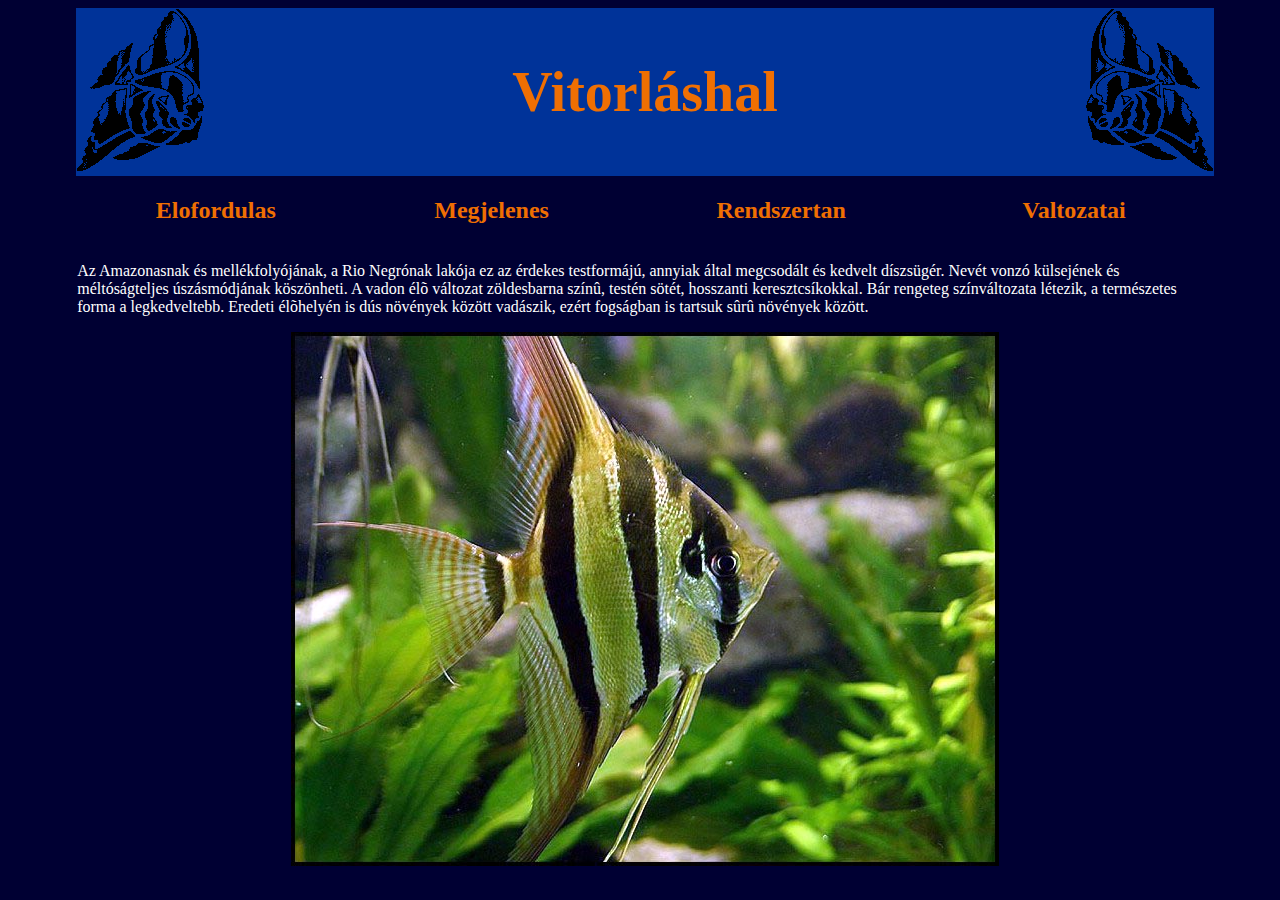
<file: 2010.05.11/eszapet/web/index.html>
<!DOCTYPE html>
<html lang="en">
<head>
    <meta charset="UTF-8">
    <title>Vitorláshal</title>
    <link rel="stylesheet" type="text/css" href="theme.css">
</head>
<body class="blue body">
<table>
    <tbody>
    <tr class="first_row">
        <th style="text-align: left"><img src="../1_Vitorlashal/hal1.png"/></th>
        <th colspan="2" style="font-size: 7ch" class="orange_text"><b>Vitorláshal</b></th>
        <th style="text-align: right"><img src="../1_Vitorlashal/hal2.png"></th>
    </tr>
    <tr>
        <td><h2 class="orange_text" >Elofordulas</h2></td>
        <td><h2><a class="orange_text" href="megj.html">Megjelenes</a></h2></td>
        <td><h2><a class="orange_text" href="rend.html">Rendszertan</a></h2></td>
        <td><h2><a class="orange_text" href="valt.html">Valtozatai</a></h2></td>
    </tr>
    <tr>
        <td colspan="4">
            <p style="text-align: left">Az Amazonasnak és mellékfolyójának, a Rio Negrónak lakója ez az érdekes testformájú, annyiak által megcsodált és kedvelt díszsügér. Nevét vonzó külsejének és méltóságteljes úszásmódjának köszönheti. A vadon élõ változat zöldesbarna színû, testén sötét, hosszanti keresztcsíkokkal. Bár rengeteg színváltozata létezik, a természetes forma a legkedveltebb. Eredeti élõhelyén is dús növények között vadászik, ezért fogságban is tartsuk sûrû növények között.</p>
            <img src="../1_Vitorlashal/pa.jpg" style="text-align: center" >
        </td>
    </tr>
    </tbody>
</table>

</body>
</html>
</file>
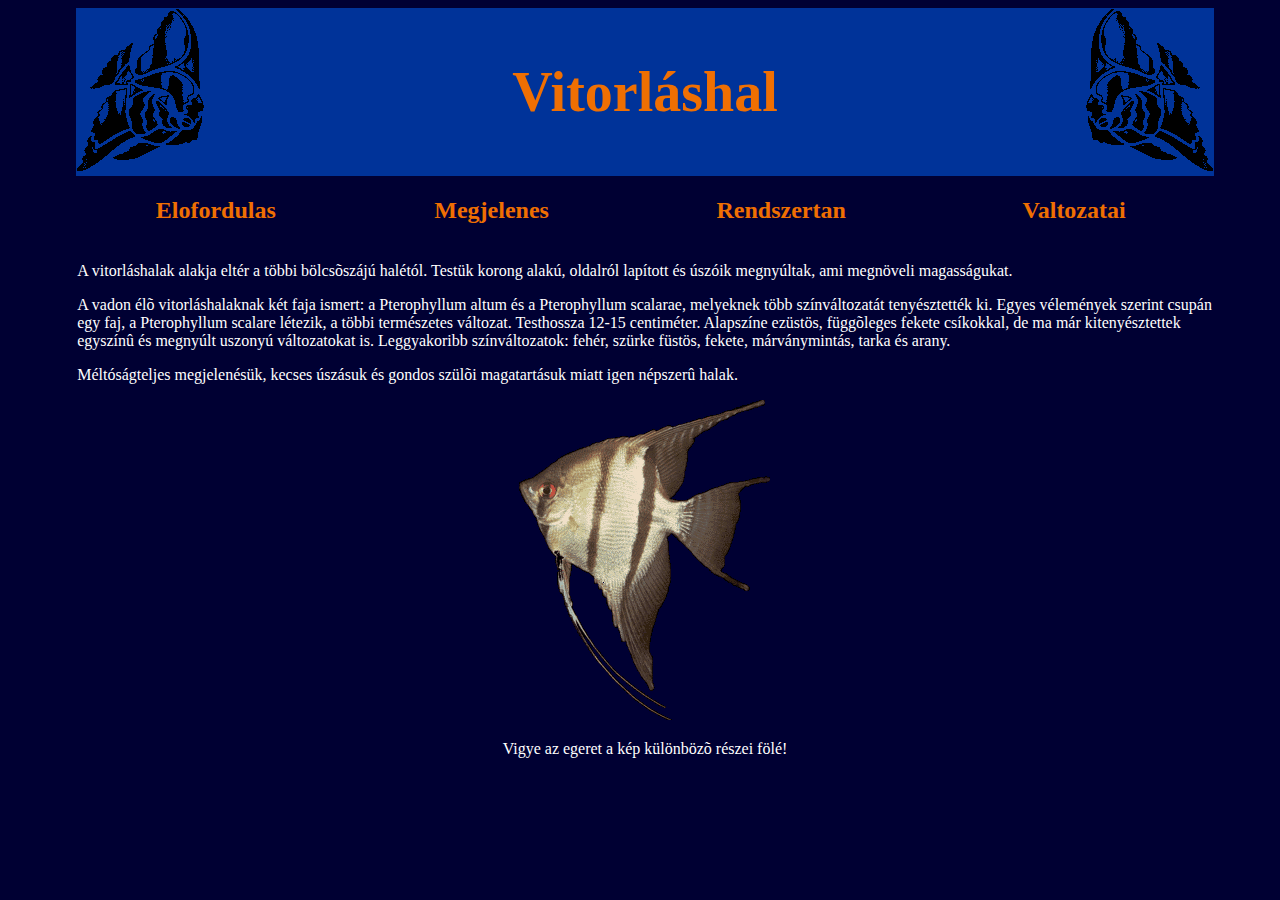
<file: 2010.05.11/eszapet/web/megj.html>
<!DOCTYPE html>
<html lang="en">
<head>
    <meta charset="UTF-8">
    <title>Vitorláshal</title>
    <link rel="stylesheet" type="text/css" href="theme.css">
</head>
<body class="blue body">
<table>
    <tbody>
    <tr class="first_row">
        <th style="text-align: left"><img src="../1_Vitorlashal/hal1.png"/></th>
        <th colspan="2" style="font-size: 7ch" class="orange_text"><b>Vitorláshal</b></th>
        <th style="text-align: right"><img src="../1_Vitorlashal/hal2.png"></th>
    </tr>
    <tr>
        <td><h2><a class="orange_text" href="index.html">Elofordulas</a></h2></td>
        <td><h2 class="orange_text">Megjelenes</h2></td>
        <td><h2><a class="orange_text" href="rend.html">Rendszertan</a></h2></td>
        <td><h2><a class="orange_text" href="valt.html">Valtozatai</a></h2></td>
    </tr>
    <tr>
        <td colspan="4">
            <p style="text-align: left">
                A vitorláshalak alakja eltér a többi bölcsõszájú halétól. Testük korong alakú, oldalról lapított és úszóik megnyúltak, ami megnöveli magasságukat.
            </p>
            <p style="text-align: left">A vadon élõ vitorláshalaknak két faja ismert: a Pterophyllum altum és a Pterophyllum scalarae, melyeknek több színváltozatát tenyésztették ki. Egyes vélemények szerint csupán egy faj, a Pterophyllum scalare létezik, a többi természetes változat. Testhossza 12-15 centiméter. Alapszíne ezüstös, függõleges fekete csíkokkal, de ma már kitenyésztettek egyszínû és megnyúlt uszonyú változatokat is. Leggyakoribb színváltozatok: fehér, szürke füstös, fekete, márványmintás, tarka és arany.
            </p>
            <p style="text-align: left">Méltóságteljes megjelenésük, kecses úszásuk és gondos szülõi magatartásuk miatt igen népszerû halak.
            </p>
            <img src="../1_Vitorlashal/hal3.gif" usemap=”#terkep”>
            <p>Vigye az egeret a kép különbözõ részei fölé!</p>
        </td>
    </tr>
    </tbody>
</table>
<map name="terkep">
    <area shape="poly" title=" hátúszó "coords="118,38,246,3,151,95"  alt="hátúszó">
    <area shape="poly" title=" farok alatti úszó "coords="148,135,131,281,80,180"  alt="farok alatti úszó">
    <area shape="poly" title=" hasúszó "coords="38,157,42,195,57,229,71,255,83,268,109,295,128,308,137,314,142,307,101,273,72,242,53,211,44,180,46,168,46,161,38,155" href="#3" alt="hasúszó">
    <area shape="poly" title=" kopoltyú "coords="19,122,30,122,43,116,51,108,55,94,52,87,46,83,42,85,43,94,40,102,33,114,29,118,18,120,30,120" alt="kopoltyú">
    <area shape="circle" title=" szem "coords="29,92,8" alt="szem">
    <area shape="poly" title=" farokúszó "coords="229,190,161,145,173,99,193,90,207,85,219,83,239,81,226,92,220,100,216,120,216,145,215,161" alt="farokúszó">
    <area shape="poly" title=" száj "coords="11,80,4,87,8,97,12,99,13,91,14,83,10,79" alt="száj">
    <area shape="poly" title=" hát "coords="27,66,40,64,67,56,91,48,113,42,106,36,84,39,70,46,50,54,37,60,28,66"  alt="hát">
    <area shape="poly" title=" csík "coords="68,168,72,170,76,161,76,150,77,141,81,129,85,120,85,102,87,81,89,66,94,56,95,45,86,50,84,54,68,160"  alt="csík">
    <area shape="poly" title=" csík "coords="127,64,126,84,120,112,112,156,123,151,128,125,134,99,136,79,137,67,133,52,126,51,125,61"  alt="csík">
</map>

</body>
</html>
</file>
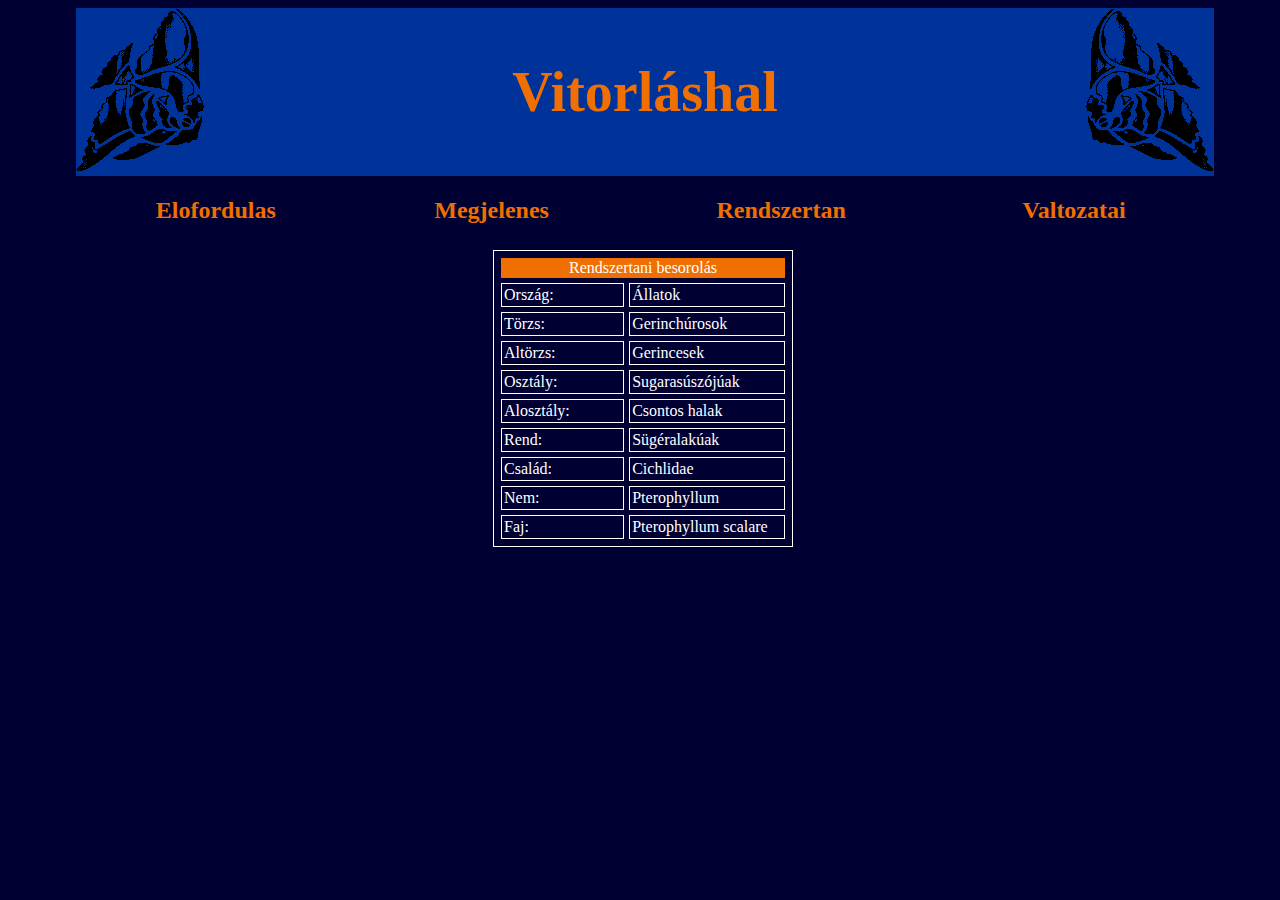
<file: 2010.05.11/eszapet/web/rend.html>
<!DOCTYPE html>
<html lang="en">
<head>
    <meta charset="UTF-8">
    <title>Vitorláshal</title>
    <link rel="stylesheet" type="text/css" href="theme.css">
</head>
<body class="blue body">
<table>
    <tbody>
    <tr class="first_row">
        <th style="text-align: left"><img src="../1_Vitorlashal/hal1.png"/></th>
        <th colspan="2" style="font-size: 7ch" class="orange_text"><b>Vitorláshal</b></th>
        <th style="text-align: right"><img src="../1_Vitorlashal/hal2.png"></th>
    </tr>
    <tr>
        <td><h2><a class="orange_text" href="index.html">Elofordulas</a></h2></td>
        <td><h2><a class="orange_text" href="megj.html">Megjelenes</a></h2></td>
        <td><h2 class="orange_text">Rendszertan</h2></td>
        <td><h2><a class="orange_text" href="valt.html">Valtozatai</a></h2></td>
    </tr>
    <tr>
        <table class="inner_table">
            <tr style="text-align: center" class="inner_table">
                <td colspan="2" class="orange">Rendszertani besorolás</td>
            </tr>
            <tr class="inner_table">
                <td class="inner_table">Ország:</td>
                <td class="inner_table">Állatok</td>
            </tr>
            <tr class="inner_table">
                <td class="inner_table">Törzs:</td>
                <td class="inner_table">Gerinchúrosok</td>
            </tr>
            <tr class="inner_table">
                <td class="inner_table">Altörzs:</td>
                <td class="inner_table">Gerincesek</td>
            </tr>
            <tr class="inner_table">
                <td class="inner_table">Osztály:</td>
                <td class="inner_table">Sugarasúszójúak</td>
            </tr>
            <tr class="inner_table">
                <td class="inner_table">Alosztály:</td>
                <td class="inner_table">Csontos halak</td>
            </tr>
            <tr class="inner_table">
                <td class="inner_table">Rend:</td>
                <td class="inner_table">Sügéralakúak</td>
            </tr>
            <tr class="inner_table">
                <td class="inner_table">Család:</td>
                <td class="inner_table">Cichlidae</td>
            </tr>
            <tr class="inner_table"><td class="inner_table">Nem:</td><td class="inner_table">Pterophyllum</td></tr>
            <tr class="inner_table"><td class="inner_table">Faj:</td><td class="inner_table">Pterophyllum scalare</td></tr>
        </table>
    </tr>
    </tbody>
</table>

</body>
</html>
</file>
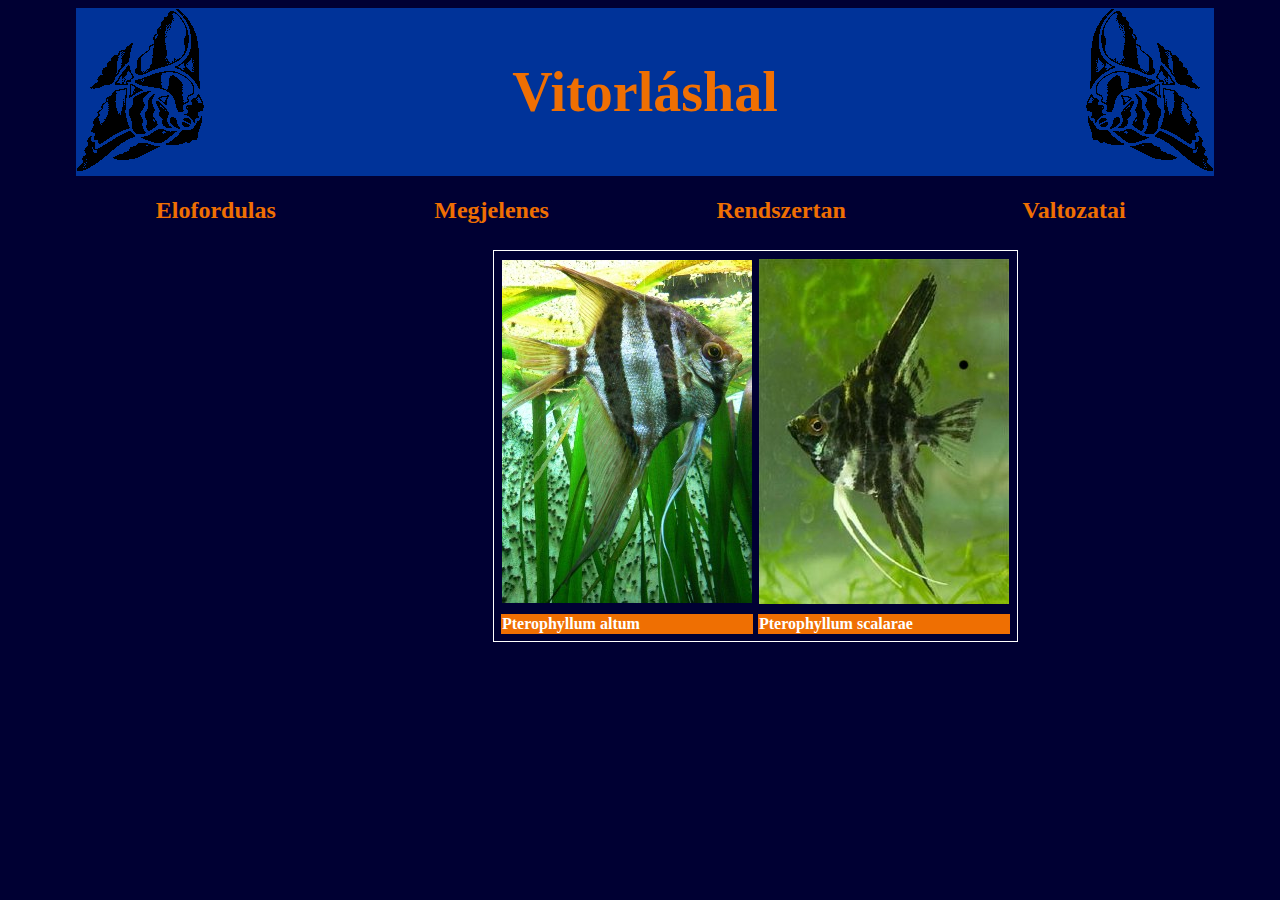
<file: 2010.05.11/eszapet/web/valt.html>
<!DOCTYPE html>
<html lang="en">
<head>
    <meta charset="UTF-8">
    <title>Vitorláshal</title>
    <link rel="stylesheet" type="text/css" href="theme.css">
</head>
<body class="blue body">
<table>
    <tbody>
    <tr class="first_row">
        <th style="text-align: left"><img src="../1_Vitorlashal/hal1.png"/></th>
        <th colspan="2" style="font-size: 7ch" class="orange_text"><b>Vitorláshal</b></th>
        <th style="text-align: right"><img src="../1_Vitorlashal/hal2.png"></th>
    </tr>
    <tr>
        <td><h2><a class="orange_text" href="megj.html">Elofordulas</a></h2></td>
        <td><h2><a class="orange_text" href="megj.html">Megjelenes</a></h2></td>
        <td><h2><a class="orange_text" href="rend.html">Rendszertan</a></h2></td>
        <td><h2><a class="orange_text">Valtozatai</a></h2></td>
    </tr>
    <tr>
    <table class="inner_table centered">
    <tr>
        <th><img src="../1_Vitorlashal/altum.jpg"/></th>
        <th><img src="../1_Vitorlashal/scalare.jpg"/></th>
    </tr>
    <tr>
        <th class="orange">Pterophyllum altum</th>
        <th class="orange">Pterophyllum scalarae</th>
    </tr>
    </table>
    </tr>
    </tbody>
</table>

</body>
</html>
</file>
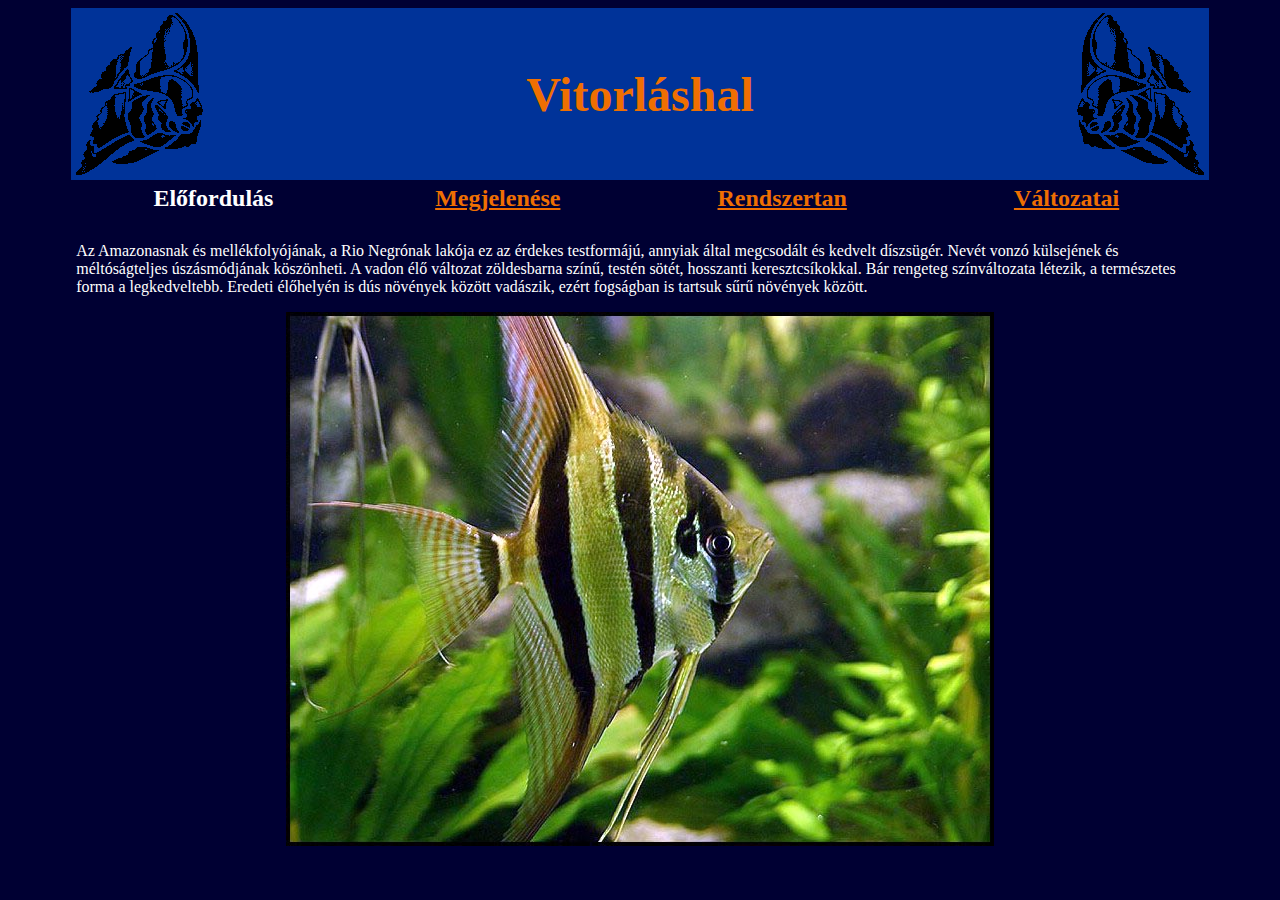
<file: 2010.05.11/erettsegi_2010_e_infomeg_10maj_ut/Megoldasok/1_Vitorlashal/elo.html>
<!DOCTYPE HTML PUBLIC "-//W3C//DTD HTML 4.01 Transitional//EN">
<html>
<head>
<title>Vitorl�shal</title>
<meta http-equiv="Content-Type" content="text/html; charset=iso-8859-2">
</head>

<body bgcolor="#000033" text="#FFFFFF" link="#EF6F02" vlink="#EF6F02" alink="#EF6F02">
<table width="90%" border="0" align="center" cellpadding="5" cellspacing="0">
  <tr bgcolor="#003399"> 
    <td  > <div align="left"><img src="hal1.png" width="127" height="162"></div></td>
    <td colspan="2" > <div align="center"><font color="#EF6F02" size="7"><strong>Vitorl�shal</strong></font></div></td>
    <td> <div align="right" ><img src="hal2.png" width="127" height="162"></div></td>
  </tr>
  <tr> 
    <td width="25%" ><h2 align="center">El�fordul�s</h2></td>
    <td width="25%"><h2 align="center"><a href="megj.html">Megjelen�se</a></h2></td>
    <td width="25%"><h2 align="center"><a href="rend.html">Rendszertan</a></h2></td>
    <td width="25%"><h2 align="center"><a href="valt.html">V�ltozatai</a></h2></td>
  </tr>
  <tr> 
    <td colspan="4" ><p>Az Amazonasnak �s mell�kfoly�j�nak, a Rio Negr�nak lak�ja 
        ez az �rdekes testform�j�, annyiak �ltal megcsod�lt �s kedvelt d�szs�g�r. 
        Nev�t vonz� k�lsej�nek �s m�lt�s�gteljes �sz�sm�dj�nak k�sz�nheti. A vadon 
        �l� v�ltozat z�ldesbarna sz�n�, test�n s�t�t, hosszanti keresztcs�kokkal. 
        B�r rengeteg sz�nv�ltozata l�tezik, a term�szetes forma a legkedveltebb. 
        Eredeti �l�hely�n is d�s n�v�nyek k�z�tt vad�szik, ez�rt fogs�gban is 
        tartsuk s�r� n�v�nyek k�z�tt.</p>
      <p align="center"><img src="pa.jpg" width="708" height="534"></p></td>
  </tr>
</table>
</body>
</html>
</file>
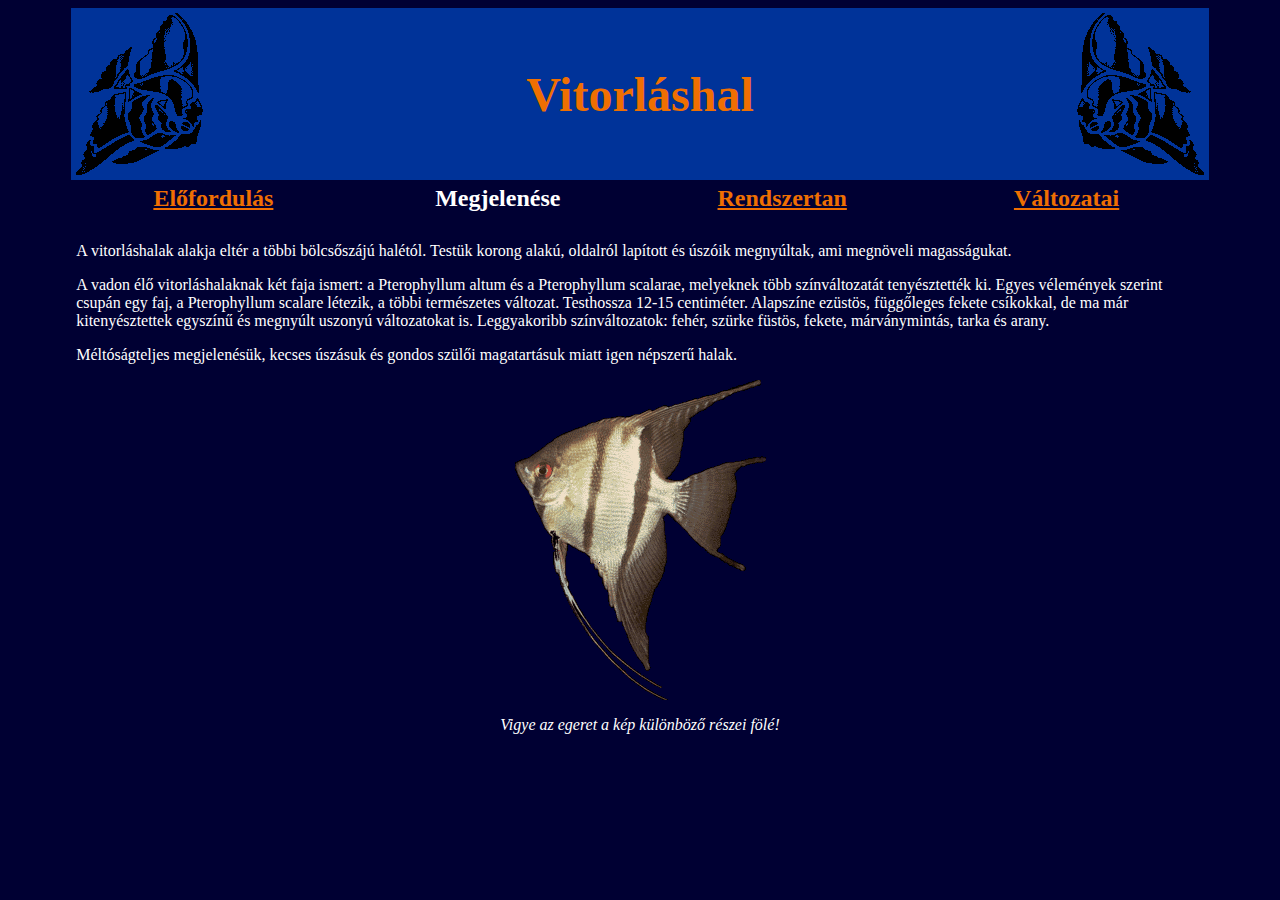
<file: 2010.05.11/erettsegi_2010_e_infomeg_10maj_ut/Megoldasok/1_Vitorlashal/megj.html>
<!DOCTYPE HTML PUBLIC "-//W3C//DTD HTML 4.01 Transitional//EN">
<html>
<head>
<title>Vitorl�shal</title>
<meta http-equiv="Content-Type" content="text/html; charset=iso-8859-2">
</head>

<body bgcolor="#000033" text="#FFFFFF" link="#EF6F02" vlink="#EF6F02" alink="#EF6F02">
<table width="90%" border="0" align="center" cellpadding="5" cellspacing="0">
  <tr bgcolor="#003399"> 
    <td > <div align="left"><img src="hal1.png" width="127" height="162"></div></td>
    <td colspan="2" > <div align="center"><font color="#EF6F02" size="7"><strong>Vitorl�shal</strong></font></div></td>
    <td> <div align="right"><img src="hal2.png" width="127" height="162"></div></td>
  </tr>
  <tr> 
    <td width="25%" ><h2 align="center"><a href="elo.html">El�fordul�s</a></h2></td>
    <td width="25%"><h2 align="center">Megjelen�se</h2></td>
    <td width="25%"><h2 align="center"><a href="rend.html">Rendszertan</a></h2></td>
    <td width="25%"><h2 align="center"><a href="valt.html">V�ltozatai</a></h2></td>
  </tr>
  <tr> 
    <td height="408" colspan="4" > <p>A vitorl�shalak alakja elt�r a t�bbi b�lcs�sz�j� 
        hal�t�l. Test�k korong alak�, oldalr�l lap�tott �s �sz�ik megny�ltak, 
        ami megn�veli magass�gukat.</p>
      <p> A vadon �l� vitorl�shalaknak k�t faja ismert: a Pterophyllum altum �s 
        a Pterophyllum scalarae, melyeknek t�bb sz�nv�ltozat�t teny�sztett�k ki. 
        Egyes v�lem�nyek szerint csup�n egy faj, a Pterophyllum scalare l�tezik, 
        a t�bbi term�szetes v�ltozat. Testhossza 12-15 centim�ter. Alapsz�ne ez�st�s, 
        f�gg�leges fekete cs�kokkal, de ma m�r kiteny�sztettek egysz�n� �s megny�lt 
        uszony� v�ltozatokat is. Leggyakoribb sz�nv�ltozatok: feh�r, sz�rke f�st�s, 
        fekete, m�rv�nymint�s, tarka �s arany.</p>
      <p> M�lt�s�gteljes megjelen�s�k, kecses �sz�suk �s gondos sz�l�i magatart�suk 
        miatt igen n�pszer� halak.</p>
      <p align="center"><img src="hal3.gif" width="251" height="320" border="0" usemap="#terkep"></p>
      <p align="center"><em>Vigye az egeret a k�p k�l�nb�z� r�szei f�l�!</em></p>
      </td>
  </tr>
</table>
<map name="terkep">
  <area shape="poly" title=" h�t�sz� "coords="118,38,246,3,151,95"  alt="h�t�sz�">
  <area shape="poly" title=" farok alatti �sz� "coords="148,135,131,281,80,180"  alt="farok alatti �sz�">
  <area shape="poly" title=" has�sz� "coords="38,157,42,195,57,229,71,255,83,268,109,295,128,308,137,314,142,307,101,273,72,242,53,211,44,180,46,168,46,161,38,155" href="#3" alt="has�sz�">
  <area shape="poly" title=" kopolty� "coords="19,122,30,122,43,116,51,108,55,94,52,87,46,83,42,85,43,94,40,102,33,114,29,118,18,120,30,120" alt="kopolty�">
  <area shape="circle" title=" szem "coords="29,92,8" alt="szem">
  <area shape="poly" title=" farok�sz� "coords="229,190,161,145,173,99,193,90,207,85,219,83,239,81,226,92,220,100,216,120,216,145,215,161" alt="farok�sz�">
  <area shape="poly" title=" sz�j "coords="11,80,4,87,8,97,12,99,13,91,14,83,10,79" alt="sz�j">
  <area shape="poly" title=" h�t "coords="27,66,40,64,67,56,91,48,113,42,106,36,84,39,70,46,50,54,37,60,28,66"  alt="h�t">
  <area shape="poly" title=" cs�k "coords="68,168,72,170,76,161,76,150,77,141,81,129,85,120,85,102,87,81,89,66,94,56,95,45,86,50,84,54,68,160"  alt="cs�k">
   <area shape="poly" title=" cs�k "coords="127,64,126,84,120,112,112,156,123,151,128,125,134,99,136,79,137,67,133,52,126,51,125,61"  alt="cs�k">
</map>
</body>
</html>
</file>
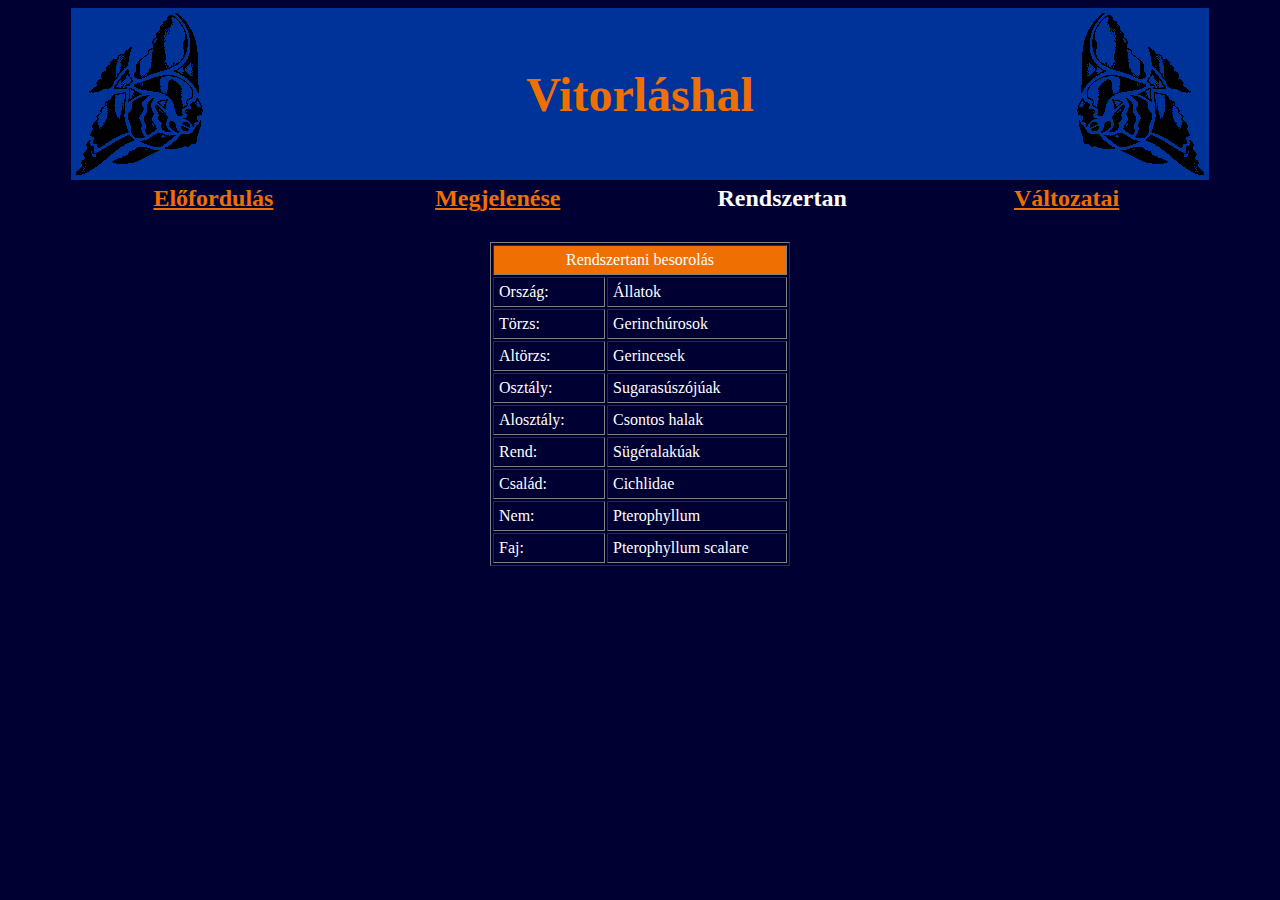
<file: 2010.05.11/erettsegi_2010_e_infomeg_10maj_ut/Megoldasok/1_Vitorlashal/rend.html>
<!DOCTYPE HTML PUBLIC "-//W3C//DTD HTML 4.01 Transitional//EN">
<html>
<head>
<title>Vitorl�shal</title>
<meta http-equiv="Content-Type" content="text/html; charset=iso-8859-2">
</head>

<body bgcolor="#000033" text="#FFFFFF" link="#EF6F02" vlink="#EF6F02" alink="#EF6F02">
<table width="90%" border="0" align="center" cellpadding="5" cellspacing="0">
  <tr bgcolor="#003399"> 
    <td > <div align="left"><img src="hal1.png" width="127" height="162"></div></td>
    <td colspan="2" > <div align="center"><font color="#EF6F02" size="7"><strong>Vitorl�shal</strong></font></div></td>
    <td> <div align="right"><img src="hal2.png" width="127" height="162"></div></td>
  </tr>
  <tr> 
    <td width="25%" ><h2 align="center"><a href="elo.html">El�fordul�s</a></h2></td>
    <td width="25%"><h2 align="center"><a href="megj.html">Megjelen�se</a></h2></td>
    <td width="25%"><h2 align="center">Rendszertan</h2></td>
    <td width="25%"><h2 align="center"><a href="valt.html">V�ltozatai</a></h2></td>
  </tr>
  <tr> 
    <td height="365" colspan="4" > <table width="300" border="1" align="center" cellpadding="5">
        <tr bgcolor="#EF6F02"> 
          <td colspan="2"><div align="center">Rendszertani besorol�s</div></td>
        </tr>
        <tr> 
          <td width="100">Orsz�g:</td>
          <td>�llatok</td>
        </tr>
        <tr> 
          <td width="100">T�rzs:</td>
          <td>Gerinch�rosok</td>
        </tr>
        <tr> 
          <td width="100">Alt�rzs:</td>
          <td>Gerincesek</td>
        </tr>
        <tr> 
          <td width="100">Oszt�ly:</td>
          <td>Sugaras�sz�j�ak</td>
        </tr>
        <tr> 
          <td width="100">Aloszt�ly:</td>
          <td>Csontos halak</td>
        </tr>
        <tr> 
          <td width="100">Rend:</td>
          <td>S�g�ralak�ak</td>
        </tr>
        <tr> 
          <td width="100">Csal�d:</td>
          <td>Cichlidae</td>
        </tr>
        <tr> 
          <td width="100">Nem:</td>
          <td>Pterophyllum</td>
        </tr>
        <tr> 
          <td width="100">Faj:</td>
          <td>Pterophyllum scalare</td>
        </tr>
      </table>
      <p>&nbsp;</p></td>
  </tr>
</table>
</body>
</html>
</file>
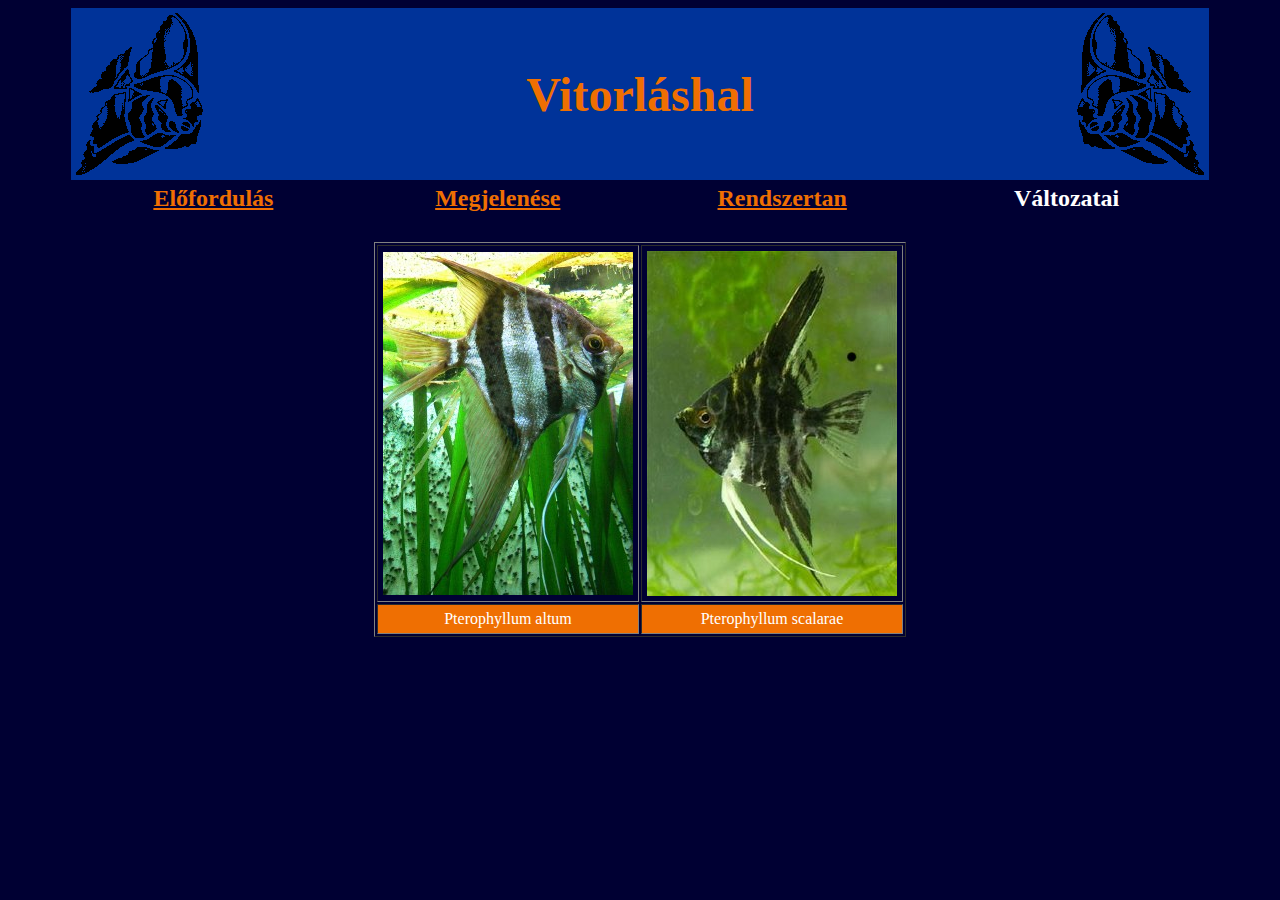
<file: 2010.05.11/erettsegi_2010_e_infomeg_10maj_ut/Megoldasok/1_Vitorlashal/valt.html>
<!DOCTYPE HTML PUBLIC "-//W3C//DTD HTML 4.01 Transitional//EN">
<html>
<head>
<title>Vitorl�shal</title>
<meta http-equiv="Content-Type" content="text/html; charset=iso-8859-2">
</head>

<body bgcolor="#000033" text="#FFFFFF" link="#EF6F02" vlink="#EF6F02" alink="#EF6F02">
<table width="90%" border="0" align="center" cellpadding="5" cellspacing="0">
  <tr bgcolor="#003399"> 
    <td  > <div align="left"><img src="hal1.png" width="127" height="162"></div></td>
    <td colspan="2" > <div align="center"><font color="#EF6F02" size="7"><strong>Vitorl�shal</strong></font></div></td>
    <td> <div align="right" ><img src="hal2.png" width="127" height="162"></div></td>
  </tr>
  <tr> 
    <td width="25%" ><h2 align="center"><a href="elo.html">El�fordul�s</a></h2></td>
    <td width="25%"><h2 align="center"><a href="megj.html">Megjelen�se</a></h2></td>
    <td width="25%"><h2 align="center"><a href="rend.html">Rendszertan</a></h2></td>
    <td width="25%"><h2 align="center">V�ltozatai</h2></td>
  </tr>
  <tr> 
    <td height="30" colspan="4" > 
      <table border="1" align="center" cellpadding="5">
        <tr> 
          <td><img src="altum.jpg" width="250" height="343"></td>
          <td><img src="scalare.jpg" width="250" height="345"></td>
        </tr>
        <tr bgcolor="#EF6F02"> 
          <td> 
            <div align="center">Pterophyllum altum</div></td>
          <td> 
            <div align="center">Pterophyllum scalarae</div></td>
        </tr>
      </table>
      </td>
  </tr>
</table>
</body>
</html>
</file>
<file: 2010.05.11/eszapet/web/theme.css>
body{
    color: #FFF;
}

a {
    text-decoration: none;
}

a:hover {
    color: #eFaF02;
}

table{
    width: 90%;
    text-align: center;
    position: relative;
    left: 5%;
}

.inner_table {
    border: 1px solid;
    border-spacing: 5px;
    padding: 2px;
    width: 300px;
    left: 50%;
    margin-left: -147px;
    text-align: left;
}

.centered3 {
    position: fixed;
    left: 50%;
    margin-left: -260px;
}

.first_row {
    border: 0px solid black;
    border-style: none;
    color: #003399;
    background: #003399;
}

table ,th, td{
    border: 0px solid black;
    border-spacing: 0px;
    margin: 5px;
}

link {
    color: #EF6F02;
}

.blue {
    background: #000033;
}

.orange {
    background: #EF6F02;
}

.blue_text {
    color: #000033;
}

.orange_text {
    color: #EF6F02;
}
</file>
